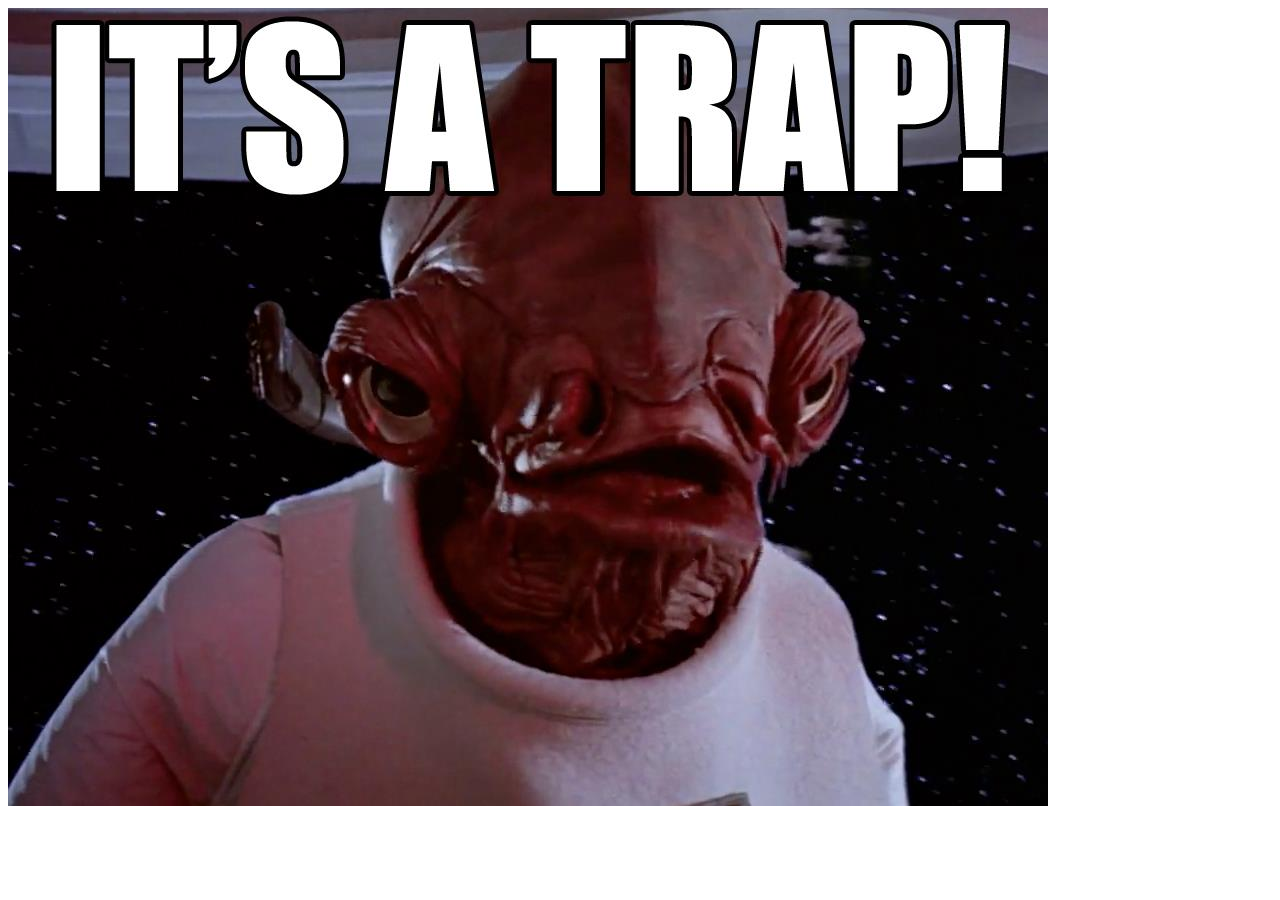
<file: No Image/index.html>
<!DOCTYPE html>
<html>
<head>
	<title></title>
</head>
<body>
<img src="[data-uri]">
</body>
</html>
</file>
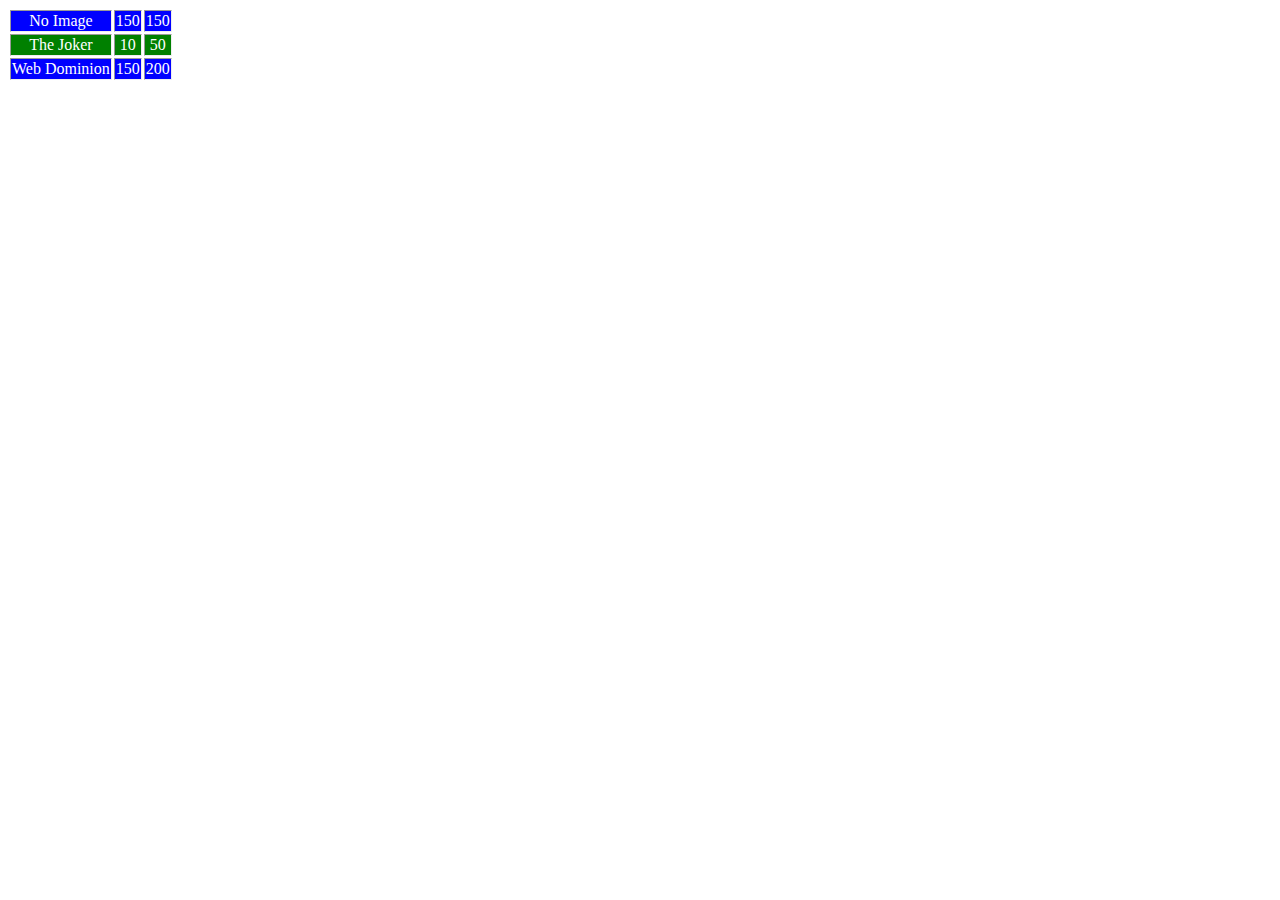
<file: The Table of Doom/index.html>
<html>
<head>
<link href="style.css" rel="stylesheet">
<title></title>
</head>
<body>
<table border=1>
	<tr id="ni" class="red">
		<td>No Image</td>
		<td>150</td>
		<td>150</td>
	</tr>
	<tr id="tj" class="blue">
		<td>The Joker</td>
		<td>10</td>
		<td>50</td>
	</tr>
	<tr id="wd" class="green">
		<td>Web Dominion</td>
		<td>150</td>
		<td>200</td>
	</tr>
</table>
</body>
</html>
</file>
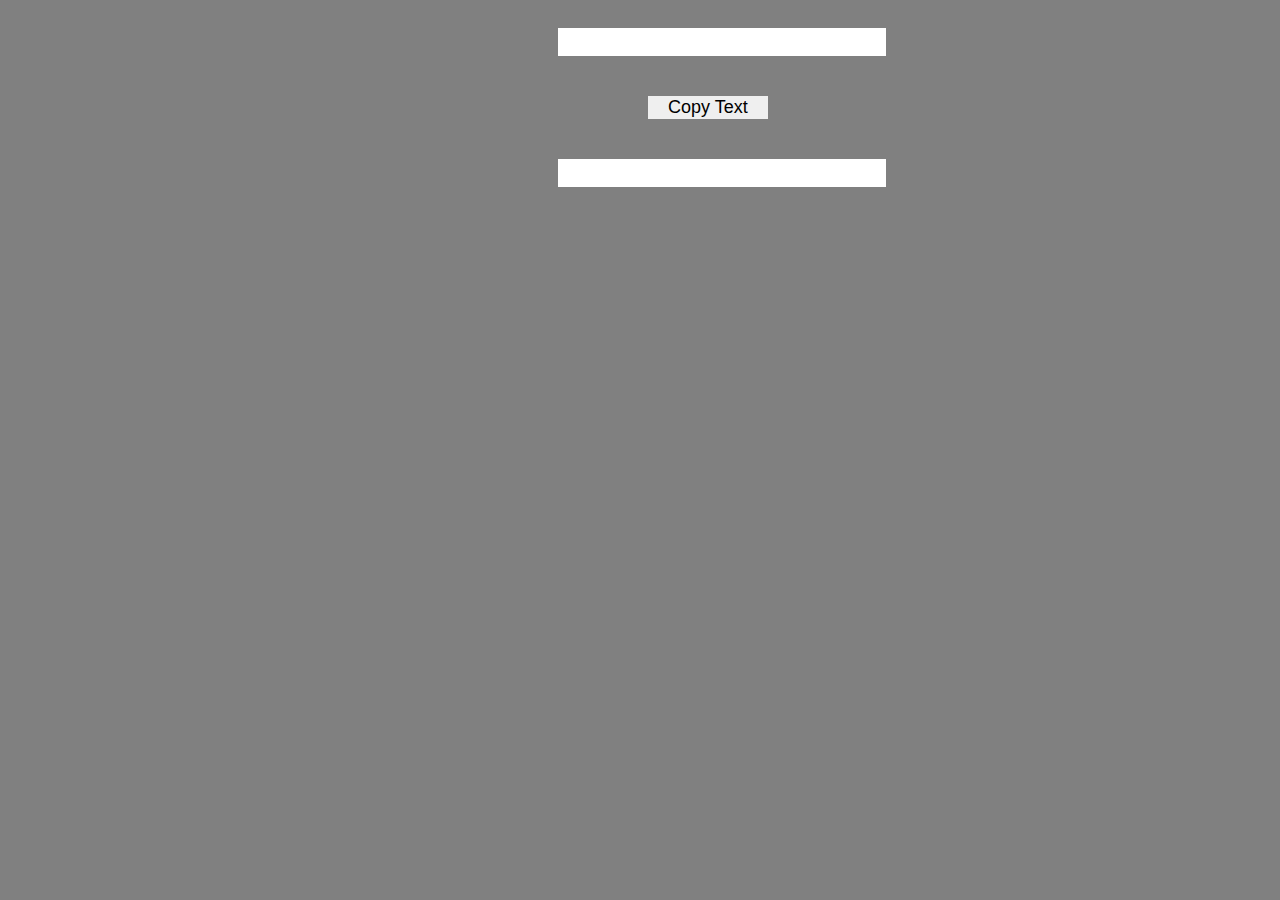
<file: Web Dominion/index.html>
<html>
<head>
		<link href="style.css" rel="stylesheet">
        <script src="http://ajax.googleapis.com/ajax/libs/jquery/1.9.1/jquery.min.js"></script>
		<script src="script.js"></script>
		<meta charset="UTF-8">
        <meta name="viewport" content="width=device-width, initial-scale=1.0">
	<title></title>
</head>
<body>
	<input type="text" id="txtUno" class="textbox"/></br>
	<input type="button" id="btnCopy" class="button" onClick="copyText()" value="Copy Text"/></br>
	<input type="text" id="txtDos" class="textbox"/></br>
	<label id="stat"/>
</body>
</html>
</file>
<file: The Table of Doom/style.css>
table{
	text-align: center;
	border-style: solid;
	border: 2px;
	color: white;
}
tbody tr:nth-child(odd){
background-color: blue;
}

tbody tr:nth-child(even) {
background-color: green;
}
</file>
<file: Web Dominion/style.css>
body{
	background-color: gray;
}
.textbox{
	border: 0px;
	margin: 20px;
	padding-left: 20px;
	padding-right: 20px;
	text-align: center;
	margin-left: 550px;
	font-size: 22px;
}
.button{
	border: 0px;
	margin: 20px;
	padding-left: 20px;
	padding-right: 20px;
	text-align: center;
	margin-left: 640px;
	font-size: 18px;
}
ul{
	list-style: none;
}
</file>
